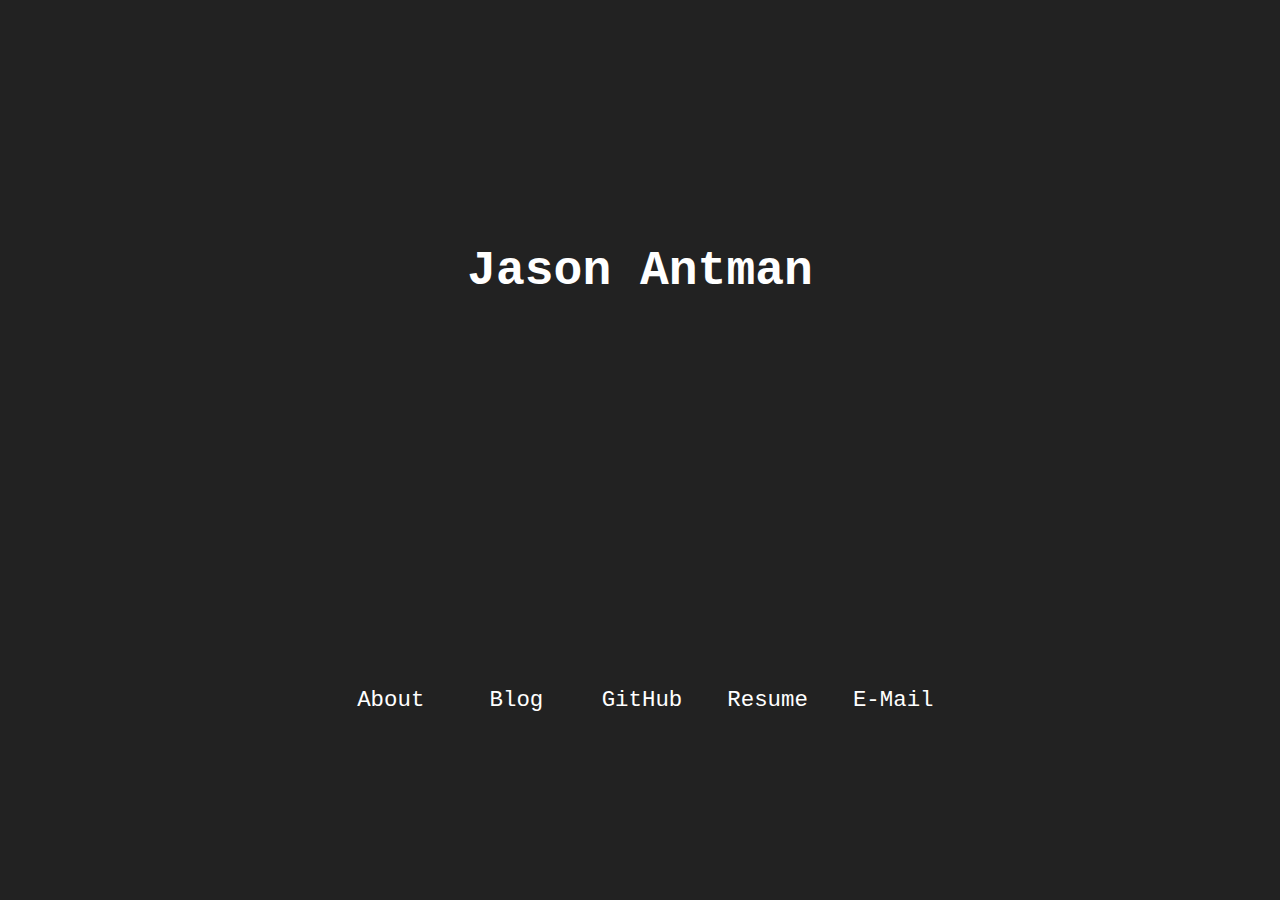
<file: index.html>
<!DOCTYPE html PUBLIC "-//W3C//DTD XHTML 1.0 Transitional//EN"
"http://www.w3.org/TR/xhtml1/DTD/xhtml1-transitional.dtd">
<html xmlns="http://www.w3.org/1999/xhtml">

<head>
<meta http-equiv="Content-Type" content="text/html; charset=iso-8859-1" />
<title>JasonAntman.com</title>
<link rel="stylesheet" type="text/css" href="index.css" />
<meta name="viewport" content="width=device-width, initial-scale=1">

<script>
  (function(i,s,o,g,r,a,m){i['GoogleAnalyticsObject']=r;i[r]=i[r]||function(){
  (i[r].q=i[r].q||[]).push(arguments)},i[r].l=1*new Date();a=s.createElement(o),
  m=s.getElementsByTagName(o)[0];a.async=1;a.src=g;m.parentNode.insertBefore(a,m)
  })(window,document,'script','//www.google-analytics.com/analytics.js','ga');

  ga('create', 'UA-2718127-8', 'auto');
  ga('send', 'pageview');

</script>
</head>

<body>
<h1>Jason Antman</h1>

<div class="nav">
<ul>
<li><a href="http://blog.jasonantman.com/pages/about.html">About</a></li>
<li><a href="http://blog.jasonantman.com/">Blog</a></li>
<li><a href="https://github.com/jantman/">GitHub</a></li>
<li><a href="http://resume.jasonantman.com/">Resume</a></li>
<li><a href="mailto:jason@jasonantman.com">E-Mail</a></li>
</ul>
</div>

</body>

</html>
</file>
<file: index.css>
body {
	margin: 0;
	padding: 0;
	background-color: rgb(34, 34, 34);
	color: #fff;
	font-family: "Courier New", Courier, monospace;
}

h1 {
	text-align: center;
	font-size: 3em;
	position: absolute;
  top: 25%;
  left: 50%;
  transform: translateX(-50%) translateY(-25%);
}

.nav ul {
  list-style: none;
  text-align: center;
  padding: 0;
  margin: 0;
	position: absolute;
	top: 75%;
	width: 100%;
}
.nav li {
	width: 120px;
	border-bottom: none;
	height: 50px;
	line-height: 50px;
	font-size: 1.4em;
	display: inline-block;
	margin-right: -4px;
}

.nav a {
  text-decoration: none;
  color: #fff;
  display: block;
  transition: .3s background-color;
}

.nav a:hover {
  background-color: #777777;
}

@media screen and (max-width: 600px) {

  .nav li {
		font-family: 'Oswald', sans-serif;
		font-size: 1.2em;
		line-height: 40px;
		height: 40px;
  }

}
</file>
